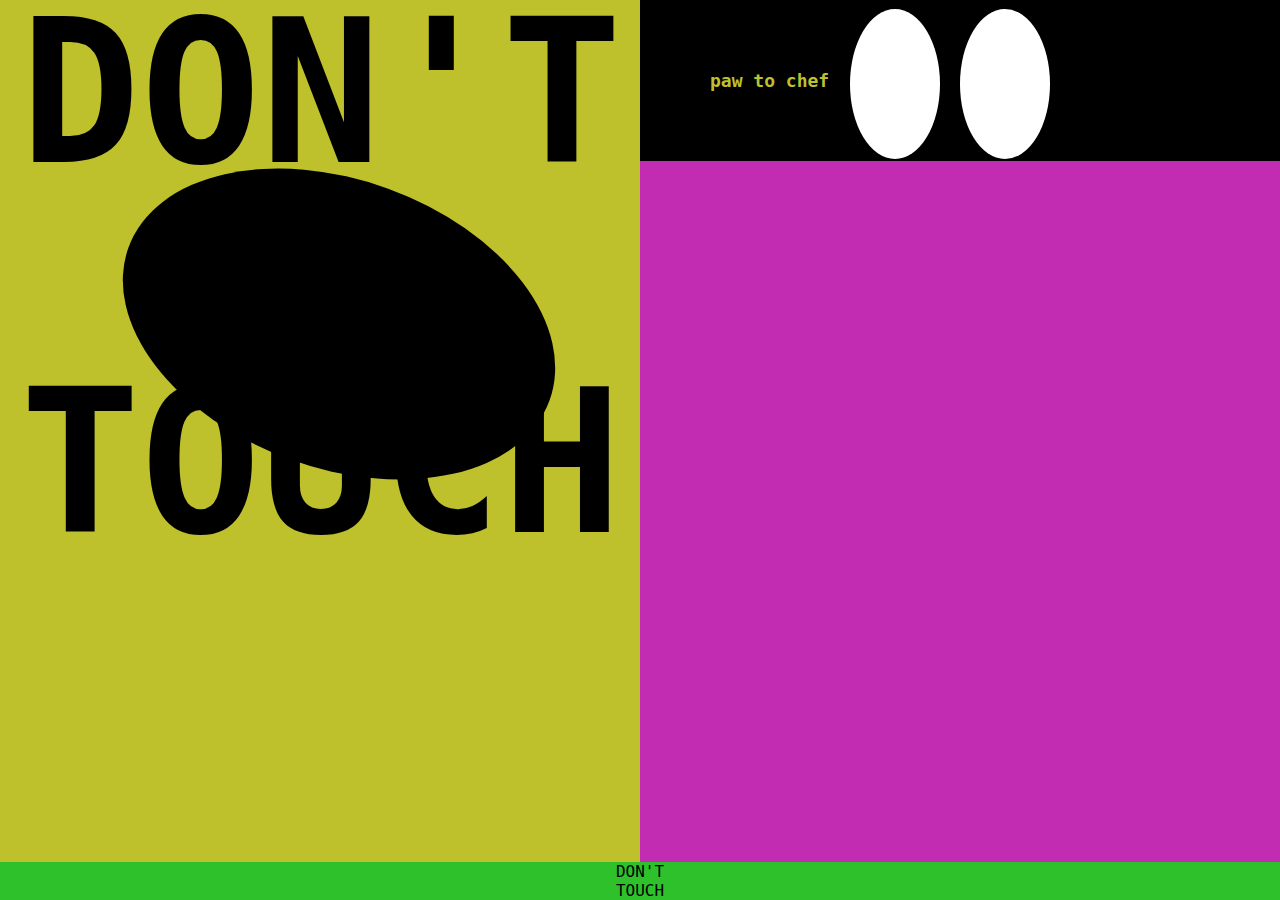
<file: index.html>
<!DOCTYPE html>
<html lang="en">
<head>
  <meta charset="UTF-8">
  <meta name="viewport" content="width=device-width, initial-scale=1.0">
  <link rel="stylesheet" href="style.css">
  <title>Adaptive Page</title>
</head>
<body>
  <div class="container">
    <div class="left-rectangle" onclick="location.href='game.html';">
        <h1>DON'T <br> <br>
        TOUCH </h1>
      <div class="oval"></div>
    </div>
    <div class="right-rectangle">
        <div class="eye"></div>
        <div class="eye" style="left: 210px;"></div>
      <div class="small-rectangle">
        <p class="text">paw to chef</p>
      </div>
    </div>
  </div>
  <div class="bottom-text">
    <p>DON'T</p>
    <p>TOUCH</p>
  </div>
  <script src="script.js"></script>
</body>
</html>
</file>
<file: style.css>
* {
  box-sizing: border-box;
  margin: 0;
  padding: 0;
}
html,
body {
  height: 100%;
  font-family: consolas, monospace;
}
.container {
  display: flex;
  height: 100%;
}
.left-rectangle {
  flex: 1;
  background-color: #BEC12C;
  position: relative;
}
.left-rectangle h1 {
  font-size: 200px;
  line-height: 185px;
  padding-left: 20px;
}
.right-rectangle {
  flex: 1;
  background-color: #C12CB2;
  position: relative;
}
.bottom-text {
  position: absolute;
  bottom: 0;
  left: 0;
  width: 100%;
  text-align: center;
  background-color: #2FC12C;
}
.oval {
  width: 70%;
  background-color: black;
  height: 0;
  padding-bottom: 45%;
  border-radius: 50%;
  position: absolute; 
  top: 20%; 
  left: 18%;
  transform: rotate(20deg);
}
.eye {
  position: absolute;
  width: 90px;
  height: 150px;
  left: 50%;
  top: 1%; 
  background-color: white;
  border-radius: 50%;
}
.small-rectangle {
  background-color: black;
  padding: 70px;
}
.text {
  color: #BEC12C;
  font-size: 18px;
  font-weight: 700;
}
@media (max-width: 768px) {
  .container {
    flex-direction: column;
  }
  
  .left-rectangle,
  .right-rectangle {
    height: 50%;
  }
  .bottom-text {
    position: static;
    background-color: transparent;
    text-align: center;
  }
}
</file>
